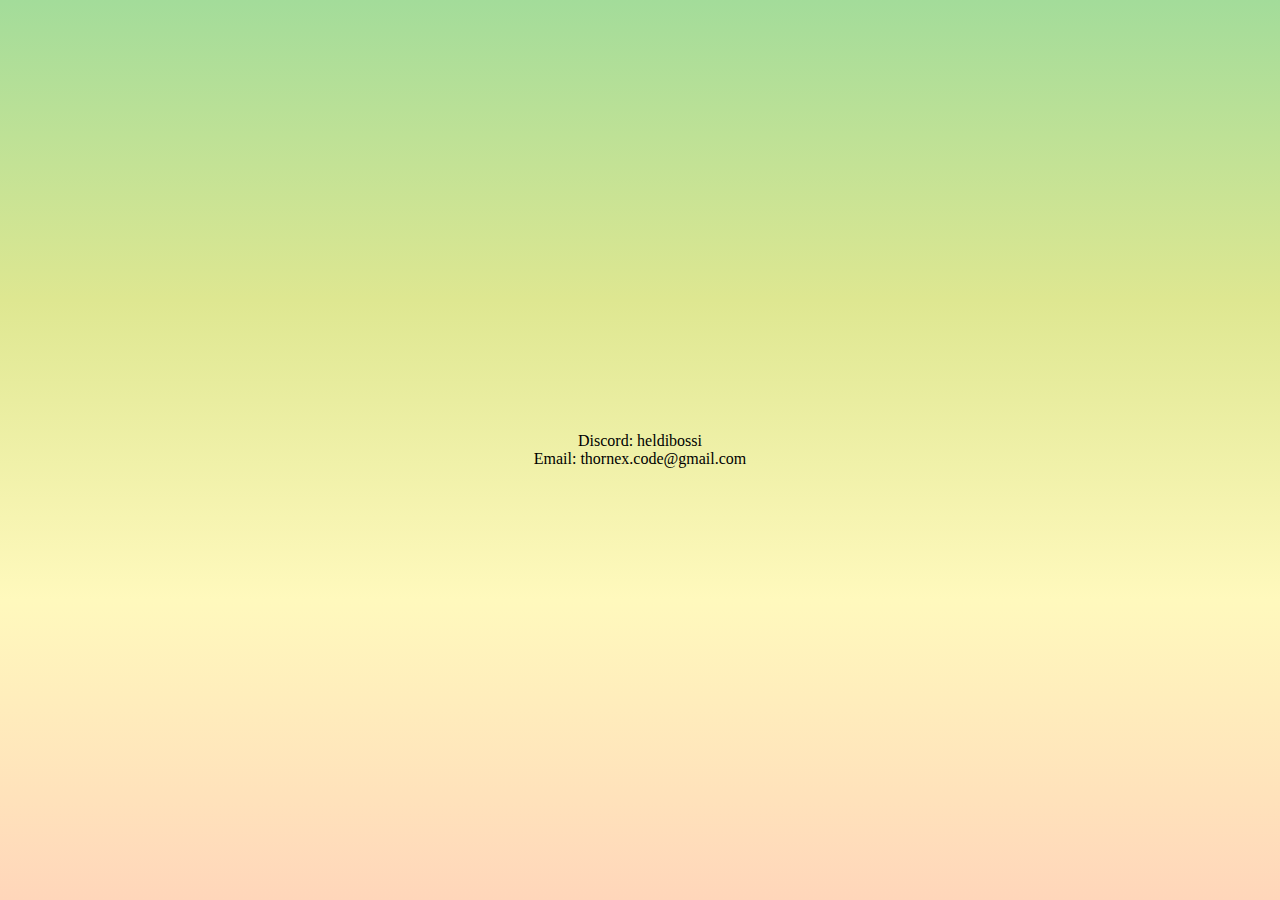
<file: contact.html>
<!DOCTYPE html>
<html lang="en">

<head>
    <meta charset="UTF-8">
    <meta name="viewport" content="width=device-width, initial-scale=1.0">
    <title>Contact Page</title>
    <style>
        body {
            margin: 0;
        }
        .container {
            display: flex;
            flex-direction: column;
            justify-content: center;
            align-items: center;
            height: 100%;
            height: 100vh;
            background: linear-gradient(to bottom, #A3DC9A, #DEE791, #FFF9BD, #FFD6BA);
        }

    </style>
</head>

<body>
    <div class="big">
        <div class="container">
            <div>Discord: heldibossi</div>
            <div>Email: thornex.code@gmail.com</div>
        </div>
    </div>
</body>

</html>
</file>
